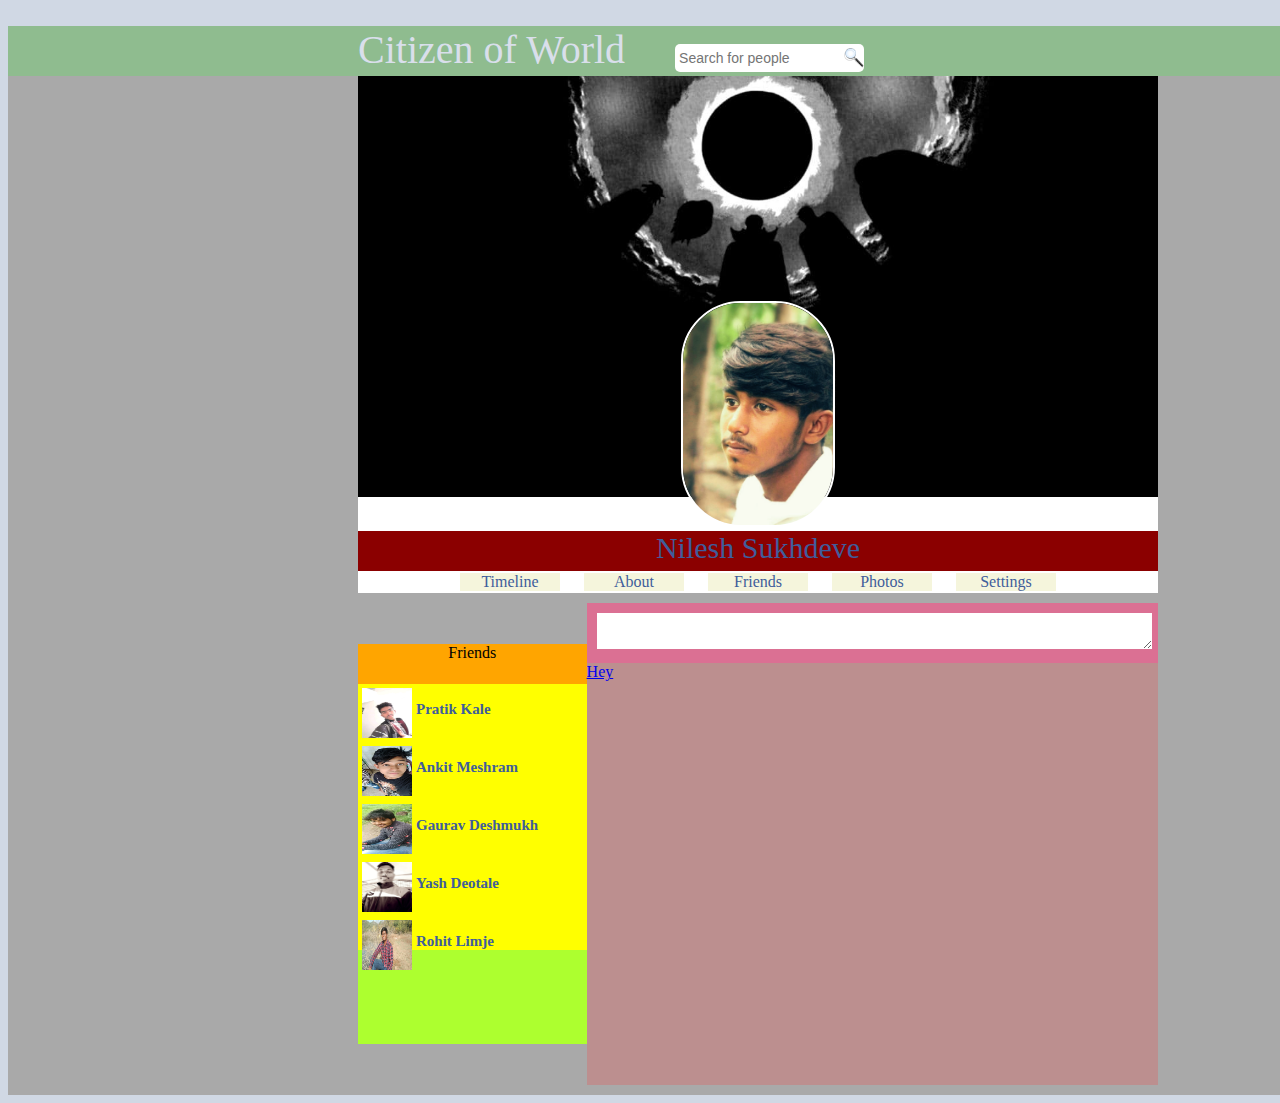
<file: Profile_Page.html>
<!DOCTYPE html>
<html>
<head>
	<meta charset="utf-8">
	<meta name="viewport" content="width=device-width, initial-scale=1">
	<title>Profile | Citizen of World</title>

	<style type="text/css">
		
		#blue_bar{
			height: 50px;
			background-color: darkseagreen;
			color: #d9dfeb;
		}
		#search_box{
			widows: 400px;
			height: 20px;
			border-radius: 5px;
			border: none;
			padding: 4px;
			font-size: 14px;
			background-image: url(zoom-lens.png);
			background-size: 20px;
			background-repeat: no-repeat;
			background-position: right;
		}


		#profile_pic{
			width: 150px;
			margin-top: -200px;
			border-radius: 60px;
			border: solid 2px white;
		}

		#menu_buttons{
			width: 100px;
			background-color: beige;
			display: inline-block;
			margin: 2px;
		}

		#friends_img{
			height: 50px;
			width: 50px;
			float: left;
			margin: 4px;
		}

		#friends{
			clear: both;
			font-size: 15px;
			font-weight: bold;
			color: #405d9b;
		}

		textarea{
			width: 100%;
			border: none;
			font-family: tahoma;
			font-size:  14px;
			color: blanchedalmond;
		}

	</style>
</head>
<body style="font-family: tahoma; background-color: #d0d8e4;">
	<br>
<div style="width: 1500px;">
	<!--Top-Bar-->
	<div id="blue_bar">
		<div style="width: 800px; margin:auto; font-size: 40px; vertical-align: middle; text-align: left;">
			Citizen of World &nbsp &nbsp <input type="text" id="search_box" placeholder="Search for people">
		</div>
	</div>

	<div style="background-color: darkgray;">
	<!--Cover-Area-->
		<div style="width: 800px; margin: auto; min-height: 400px; display: block;">
			<div style="background-color: white; text-align: center; color: #405d9b;">
			<img src="Cover1.jpg" alt="Cover Photo" style="width: 100%">
			<img src="Image2.jpg" alt="Profile Photo" id="profile_pic">
			<br>
				<div style="background-color: darkred; height: 40px; text-align: center; vertical-align: center; font-size: 30px;">
					Nilesh Sukhdeve
				</div>
						<div id="menu_buttons">Timeline</div>&nbsp&nbsp&nbsp&nbsp 
						<div id="menu_buttons">About</div>&nbsp&nbsp&nbsp&nbsp
						<div id="menu_buttons">Friends</div>&nbsp&nbsp&nbsp&nbsp 
						<div id="menu_buttons">Photos</div>&nbsp&nbsp&nbsp&nbsp 
						<div id="menu_buttons">Settings</div>

			</div>
		</div>

		<div style="display: flex; width: 800px; align-self: center; align-content: center; margin: auto; padding: 10px; ">

			<!--friends-area-->
			<div style="margin: auto; min-height: 400px; flex: 1; background-color: greenyellow;">

				<div style="text-align: center; background-color: orange; min-height: 40px;">
				Friends
				</div>

				<div style= "background-color: yellow;">
				<div id="friends">
					<img id="friends_img" src="friend1.jpg"><br>
					Pratik Kale <br>
				</div>

				<div id="friends">
					<img id="friends_img" src="friend2.jpg"><br>
					Ankit Meshram <br>
				</div>

				<div id="friends">
					<img id="friends_img" src="friend3.jpg"><br>
					Gaurav Deshmukh <br>
				</div>

				<div id="friends">
					<img id="friends_img" src="friend4.jpg"><br>
					Yash Deotale <br>
				</div>

				<div id="friends">
					<img id="friends_img" src="friend5.jpg"><br>
					Rohit Limje <br>
				</div>
				</div>
			</div>

			<!--posts-area-->
			<div style="background-color: rosybrown; min-height: 400px; flex: 2.5;">

				<div style="border: solid thin: #aaa; padding: 10px; background-color: palevioletred;">
					<textarea placeholder="Hey">

					</textarea>
				</div>

				<div>
					<a href="App.js">Hey</a>
				</div>

				<div>
					<iframe height="400" width="100%" frameborder="no" src="http://gauravrd.shinyapps.io/Dashboard"> </iframe>
				</div>

			</div>
		</div>

	</div>
</div>
</body>
</html>
</file>
